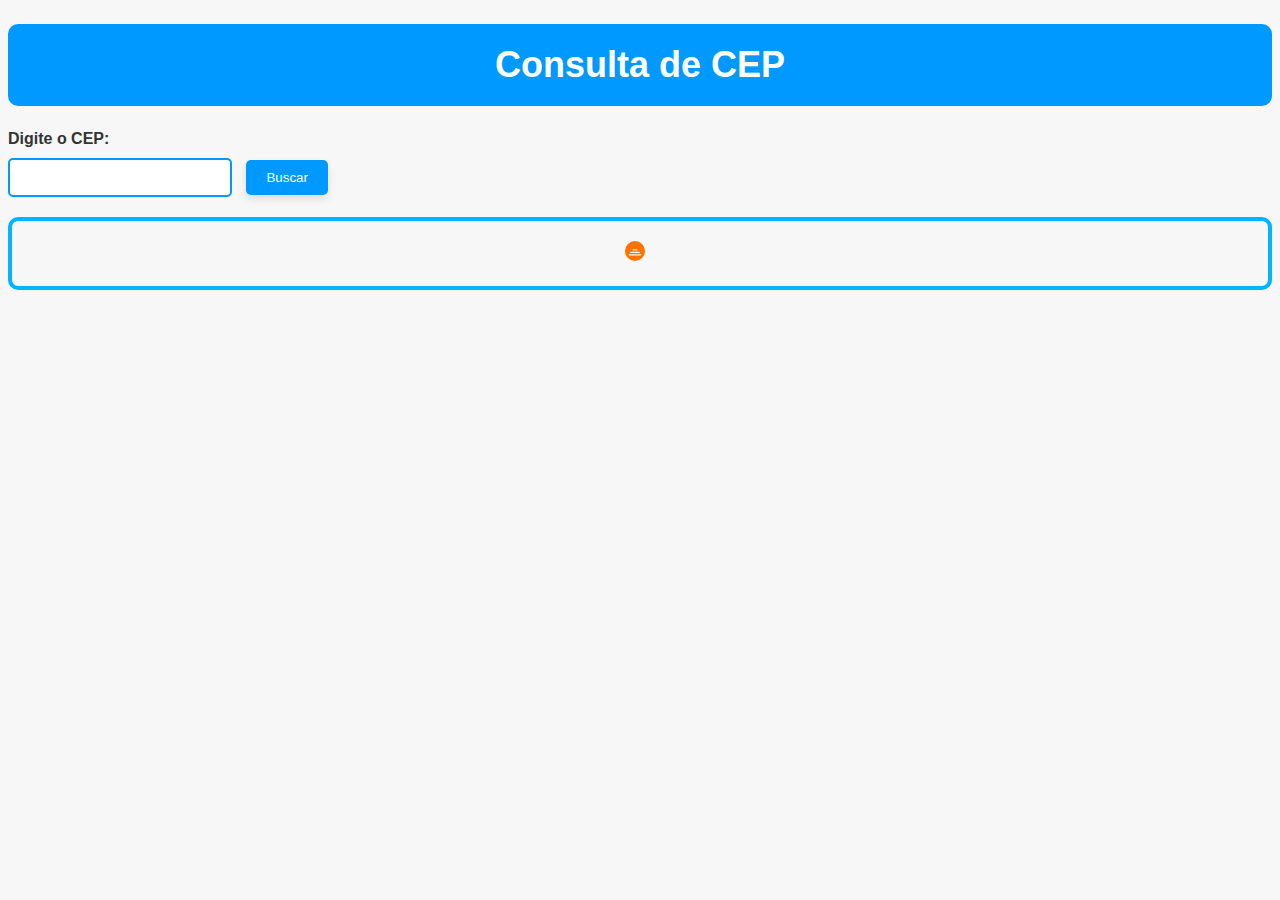
<file: index.html>
<!DOCTYPE html>
<html lang="pt-BR">
<head>
    <meta charset="UTF-8">
    <meta name="viewport" content="width=device-width, initial-scale=1.0">
    <title>Consulta de CEP</title>
    <link rel="stylesheet" href="css/style.css">
    
</head>
<body>
    <h1>Consulta de CEP</h1>
    <label for="cepInput">Digite o CEP:</label>
    <input type="text" id="cepInput">
    <button onclick="buscarEndereco()">Buscar</button>
    <div id="endereco"></div>

    <script src="js/sricpt.js"></script>
</body>
</html>
</file>
<file: css/style.css>
body {
    font-family: 'Roboto', sans-serif;
    background-color: #f7f7f7;
}

h1 {
    color: white;
    text-align: center;
    font-size: 36px;
    padding: 20px;
    background-color: #0099ff;
    border-radius: 10px;
}

label {
    display: block;
    margin: 10px 0;
    font-weight: bold;
    color: #333333;
}

input {
    width: 200px;
    padding: 10px;
    border: 2px solid #0099ff;
    border-radius: 5px;
}

button {
    margin-left: 10px;
    padding: 10px 20px;
    background-color: #0099ff;
    color: white;
    border: none;
    border-radius: 5px;
    cursor: pointer;
    box-shadow: 0 4px 8px rgba(0,0,0,0.1);
    transition: background-color 0.3s;
}

button:hover {
    background-color: #000;
}

div {
    margin: 20px 0;
    padding: 20px;
    border: 2px solid #0099ff;
    border-radius: 10px;
    font-size: 18px;
    color: #333333;
}

form {
    width: 300px;
    margin: 0 auto;
}

#endereco {
    text-align: center;
}

.menu {
    display: flex;
    justify-content: space-around;
    align-items: center;
    list-style: none;
    margin: 0;
    padding: 0;
}

.menu li {
    position: relative;
}

.menu li a {
    display: block;
    padding: 10px;
    color: white;
    text-decoration: none;
}

.menu li ul {
    display: none;
    position: absolute;
    top: 100%;
    left: 0;
    list-style: none;
    margin: 0;
    padding: 0;
    background-color: #0099ff;
}

.menu li ul li a {
    display: block;
    padding: 10px;
    color: white;
    text-decoration: none;
}

.menu li:hover > ul {
    display: block;
}

.icon {
    width: 20px;
    height: 20px;
    margin-right: 5px;
}

.icon-cep {
    background-image: url('data:image/svg+xml;utf8,<svg xmlns="http://www.w3.org/2000/svg" width="20" height="20" fill="%2300b7ff" viewBox="0 0 16 16"><path d="M8 0a8 8 0 1 0 0 16A8 8 0 0 0 8 0zM6.5 7.5a.5.5 0 0 1 0-1h3a.5.5 0 0 1 0 1h-3zm-2 2a.5.5 0 0 1 0-1h7a.5.5 0 0 1 0 1h-7zm-1 2a.5.5 0 0 1 0-1h9a.5.5 0 0 1 0 1h-9z"/></svg>');
}

.icon-buscar {
    background-image: url('data:image/svg+xml;utf8,<svg xmlns="http://www.w3.org/2000/svg" width="20" height="20" fill="%23ff7300" viewBox="0 0 16 16"><path d="M11.742 10.344a6.5 6.5 0 1 0-1.397 1.398h-.001c.03.04.062.078.098.115l3.85 3.85a1 1 0 0 0 1.415-1.414l-3.85-3.85a1.007 1.007 0 0 0-.115-.1zM6.5 12a5.5 5.5 0 1 1 0-11 5.5 5.5 0 0 1 0 11z"/></svg>');
}

div {
    border: 4px solid #00b7ff;
}

div::before {
    content: '';
    display: inline-block;
    width: 20px;
    height: 20px;
    margin-right: 10px;
    background-image: url('data:image/svg+xml;utf8,<svg xmlns="http://www.w3.org/2000/svg" width="20" height="20" fill="%23ff7300" viewBox="0 0 16 16"><path d="M8 0a8 8 0 1 0 0 16A8 8 0 0 0 8 0zM6.5 7.5a.5.5 0 0 1 0-1h3a.5.5 0 0 1 0 1h-3zm-2 2a.5.5 0 0 1 0-1h7a.5.5 0 0 1 0 1h-7zm-1 2a.5.5 0 0 1 0-1h9a.5.5 0 0 1 0 1h-9z"/></svg>');
}
</file>
